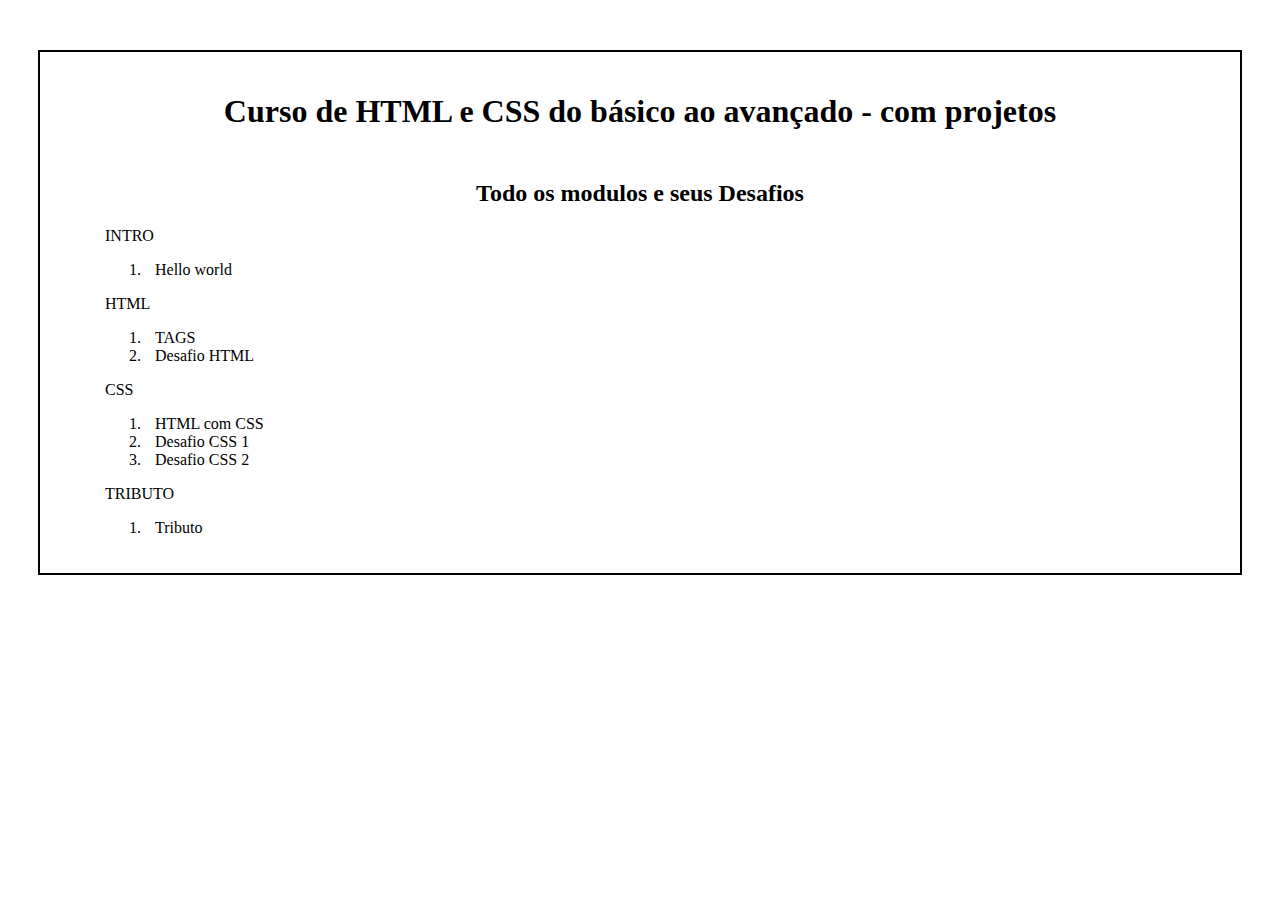
<file: index.html>
<!DOCTYPE html>
<html lang="pt-BR">
<head>
    <meta charset="UTF-8">
    <meta name="viewport" content="width=device-width, initial-scale=1.0">
    <title>Curso de HTML e CSS do básico ao avançado - com projetos </title>
    <link rel="stylesheet" href="./styles.css">
</head>
<body>
    <div class="container">
        <h1 class="title">Curso de HTML e CSS do básico ao avançado - com projetos</h1>
        <div class="summary">
            <h2 class="sub-title">Todo os modulos e seus Desafios</h2>
            <div class="section">
                <p>INTRO</p>
                <ol>
                    <li><a href="./1_INTRO/index.html" target="_blank">Hello world</a></li>
                </ol>
                <p>HTML</p>
                <ol>
                    <li><a href="./2_HTML/tags.html" target="_blank">TAGS</a></li>
                    <li><a href="./2_HTML/Desafio.html" target="_blank">Desafio HTML</a></li>
                </ol>
                <p>CSS</p>
                <ol>
                    <li><a href="./3_CSS/index.html" target="_blank">HTML com CSS</a></li>
                    <li><a href="./3_CSS/Desafio CSS.html" target="_blank">Desafio CSS 1</a></li>
                    <li><a href="./3_CSS/Desafio CSS 2.html" target="_blank">Desafio CSS 2</a></li>
                </ol>
                <p>TRIBUTO</p>
                <ol>
                    <li><a href="./4_TRIBUTO/index.html" target="_blank">Tributo</a></li>
                </ol>
            </div>
        </div>
    </div>
</body>
</html>
</file>
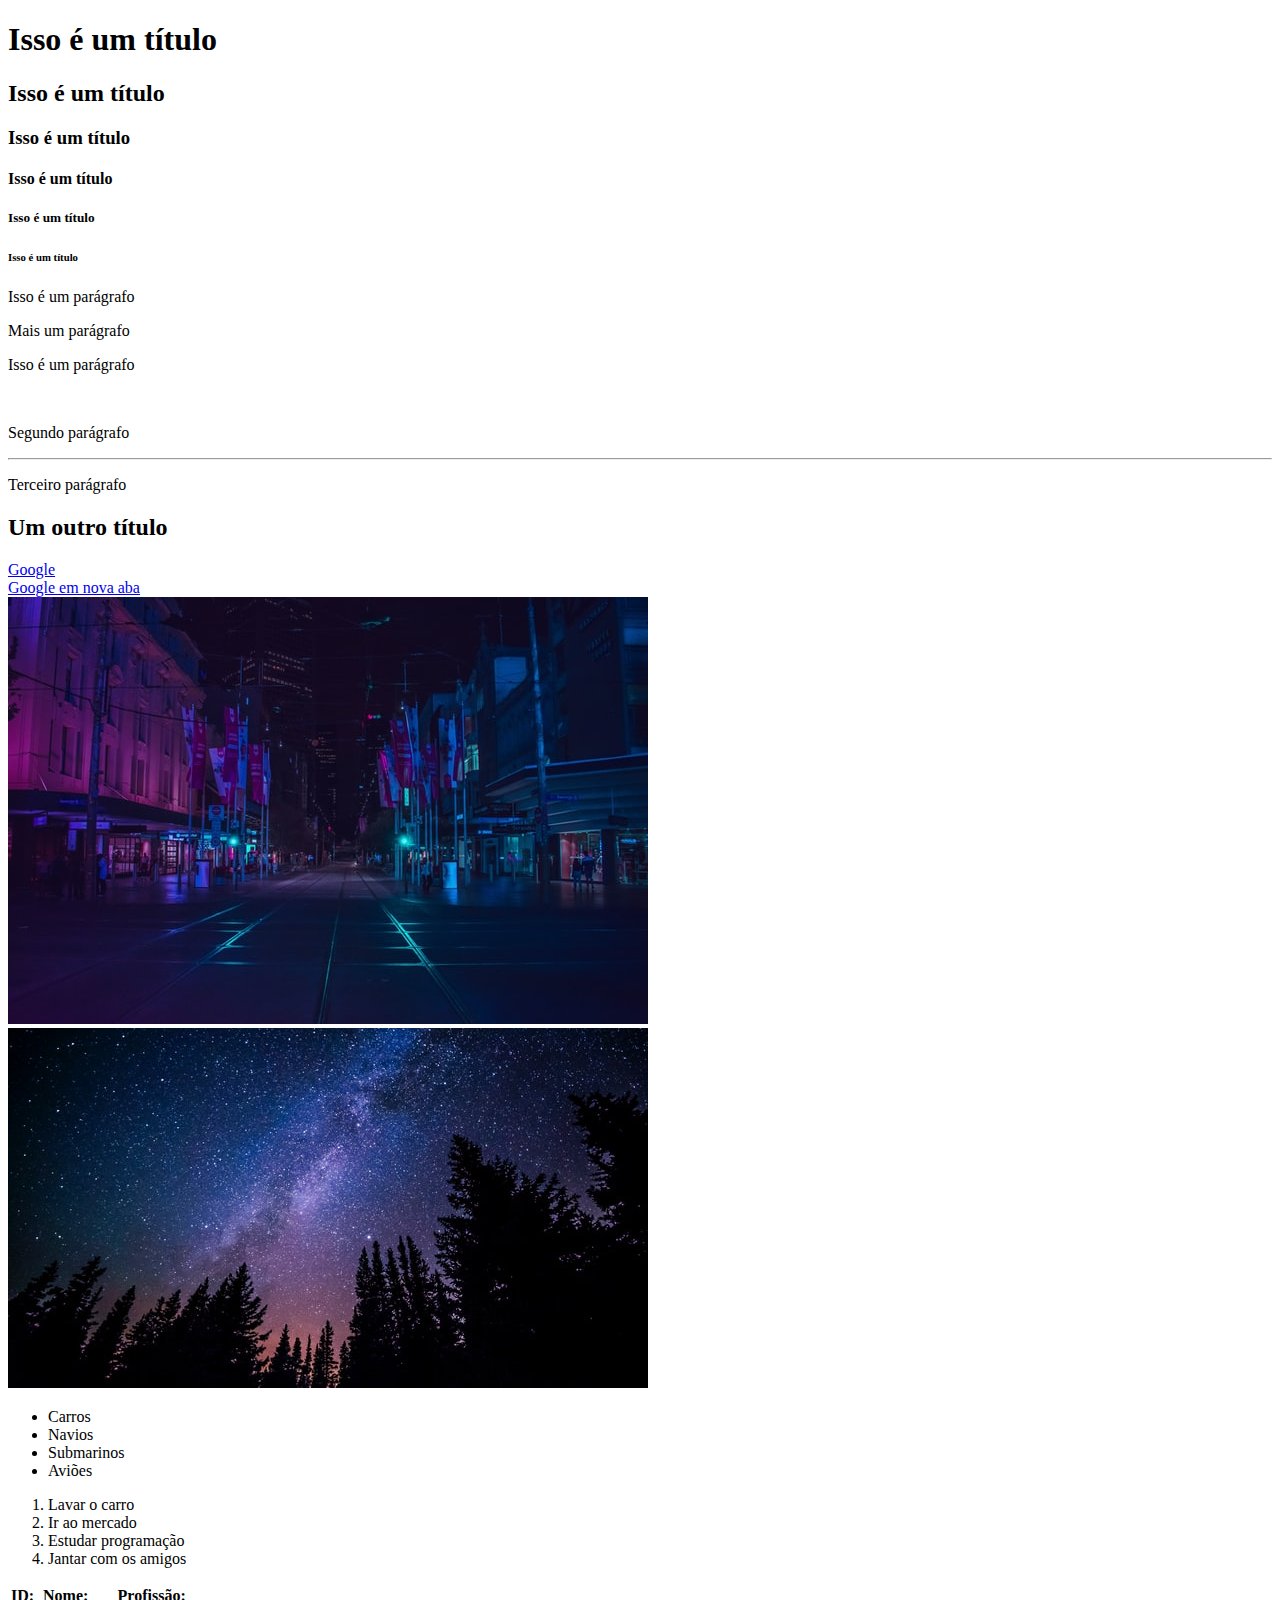
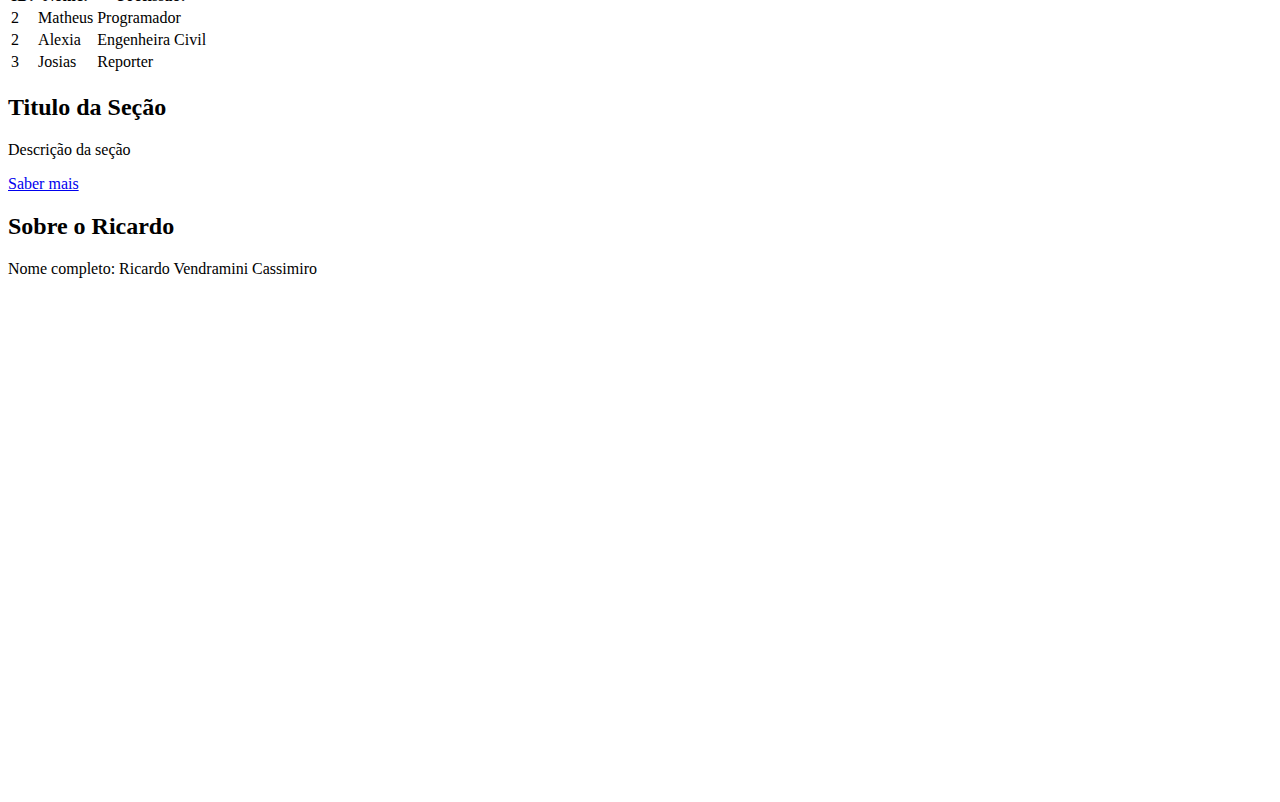
<file: 2_HTML/index.html>
<!DOCTYPE html>
<html lang="pt-BR">
<head>
    <meta charset="UTF-8">
    <meta name="viewport" content="width=device-width, initial-scale=1.0">
    <title>HTML Fundamentos</title>
</head>
<body style="padding-bottom: 500px;">
    <!-- 1 Titulos -->
    <h1>Isso é um título</h1>
    <h2>Isso é um título</h2>
    <h3>Isso é um título</h3>
    <h4>Isso é um título</h4>
    <h5>Isso é um título</h5>
    <h6>Isso é um título</h6>

    <!-- 2 Parágrafos -->
    <p>Isso é um parágrafo</p>
    <p>Mais um parágrafo</p>

    <!-- 3 Tags em conteúdo -->
    <p>Isso é um parágrafo</p>
    <br/>
    <p>Segundo parágrafo</p>
    <hr/>
    <p>Terceiro parágrafo</p>

    <!-- 4 Comentarios -->
    <!--Este é um comentario -->
    <h2>Um outro título</h2>
    <!-- Outro comentario -->

    <!-- 5 Atributos -->
    <a href="https://google.com">Google</a>
    <br/>

    <!--6 Abrir um nva aba  -->
    <a href="https://google.com" target="_blank"> Google em nova aba</a>
    <br/>

    <!-- 7 Imagem -->
    <img src="./img/city.jpg" alt="">

    <!-- 8 Atributo ALT -->
    <img src="./img/nature.jpg" alt="Noite na floresta"> 

    <!-- 9 Lista não ordenadas -->
    <ul>
        <li>Carros</li>
        <li>Navios</li>
        <li>Submarinos</li>
        <li>Aviões</li>
    </ul>

    <!-- 10 Lista ordenadas -->
    <ol>
        <li>Lavar o carro</li>
        <li>Ir ao mercado</li>
        <li>Estudar programação</li>
        <li>Jantar com os amigos</li>
    </ol> 
     
    <!-- 11 Tabelas -->
    <table>
        <tr>
            <th>ID:</th>
            <th>Nome:</th>
            <th>Profissão:</th>
        </tr>
        <tr>
            <td>2</td>
            <td>Matheus</td>
            <td>Programador</td>
        </tr>
        <tr>
            <td>2</td>
            <td>Alexia</td>
            <td>Engenheira Civil</td>
        </tr>
        <tr>
            <td>3</td>
            <td>Josias</td>
            <td>Reporter</td>
        </tr>
    </table> 

    <!-- 12 Tag DIV -->
     <div>
        <h2>Titulo da Seção</h2>
        <P>Descrição da seção</P>
        <a href="#">Saber mais</a>
     </div>
     <div>
        <h2>Sobre o Ricardo</h2>
        <p>Nome completo: Ricardo Vendramini Cassimiro</p>
     </div>
</body>
</html>
</file>
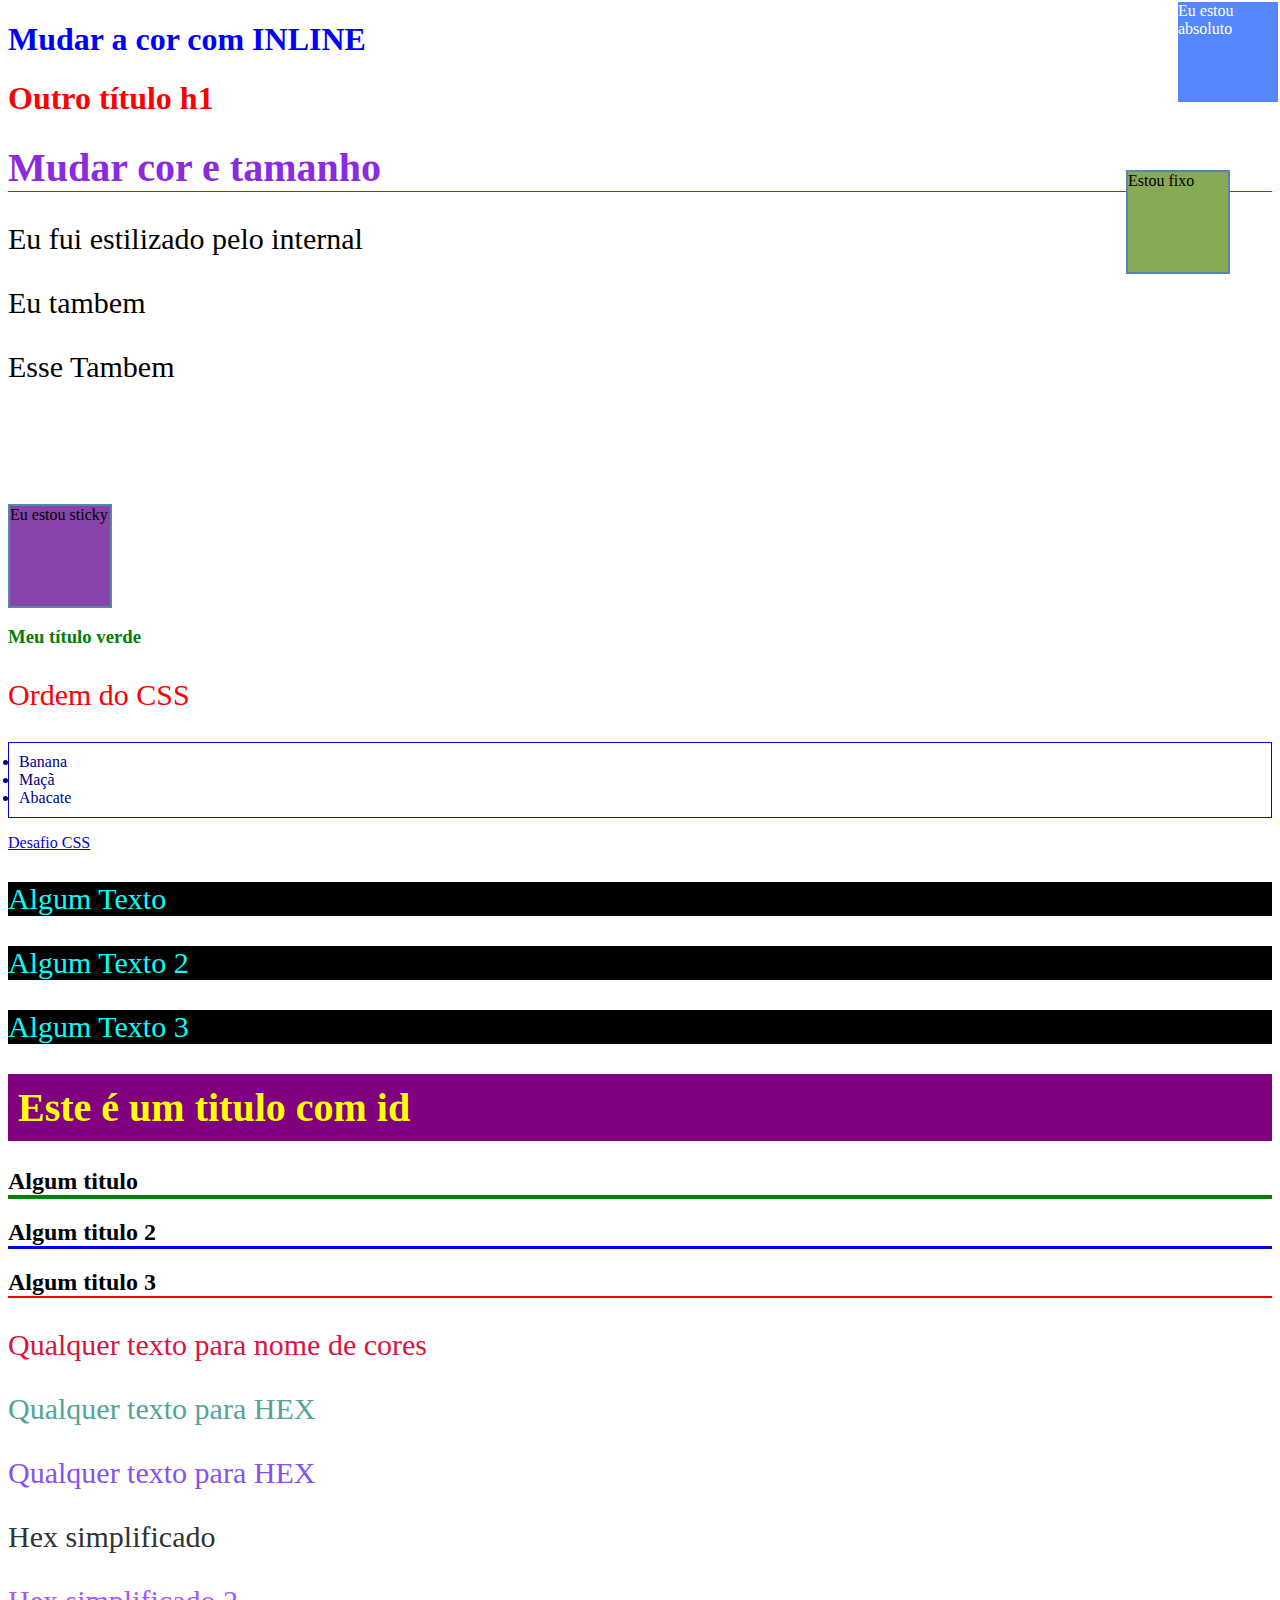
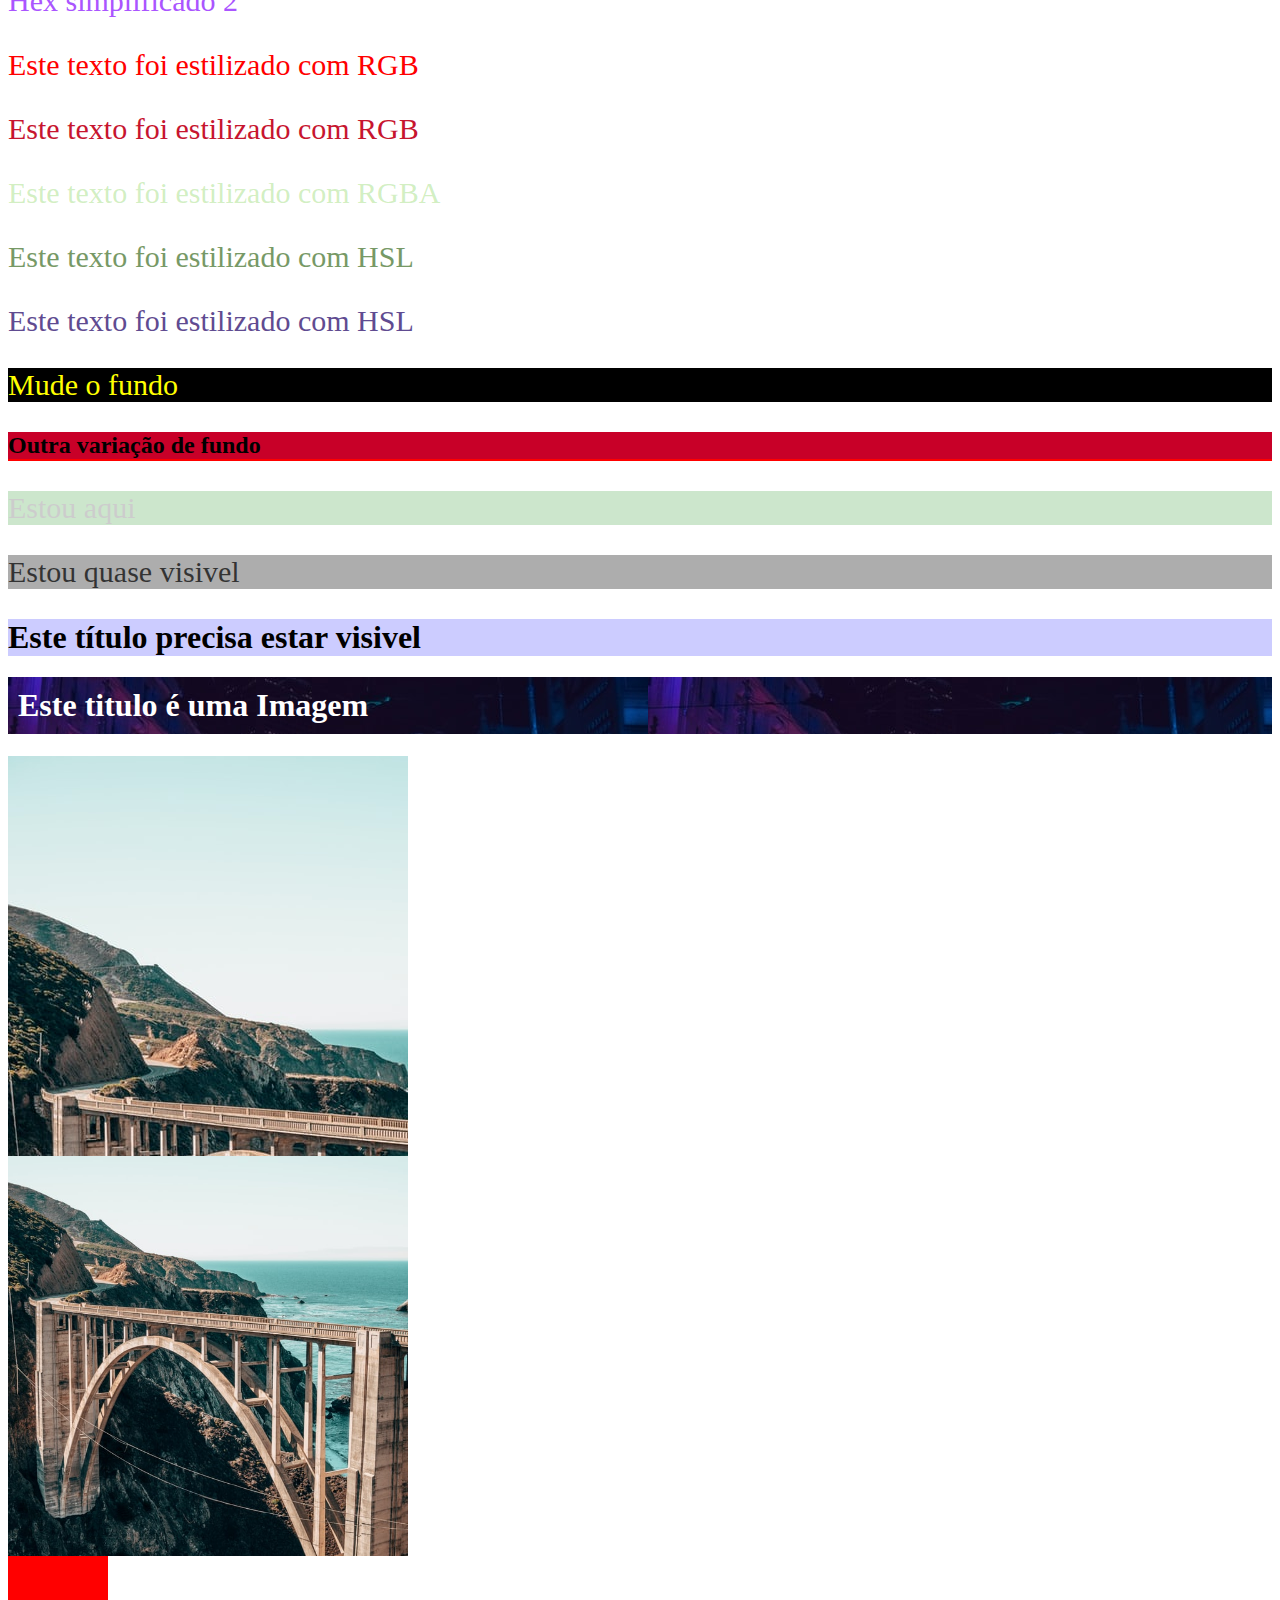
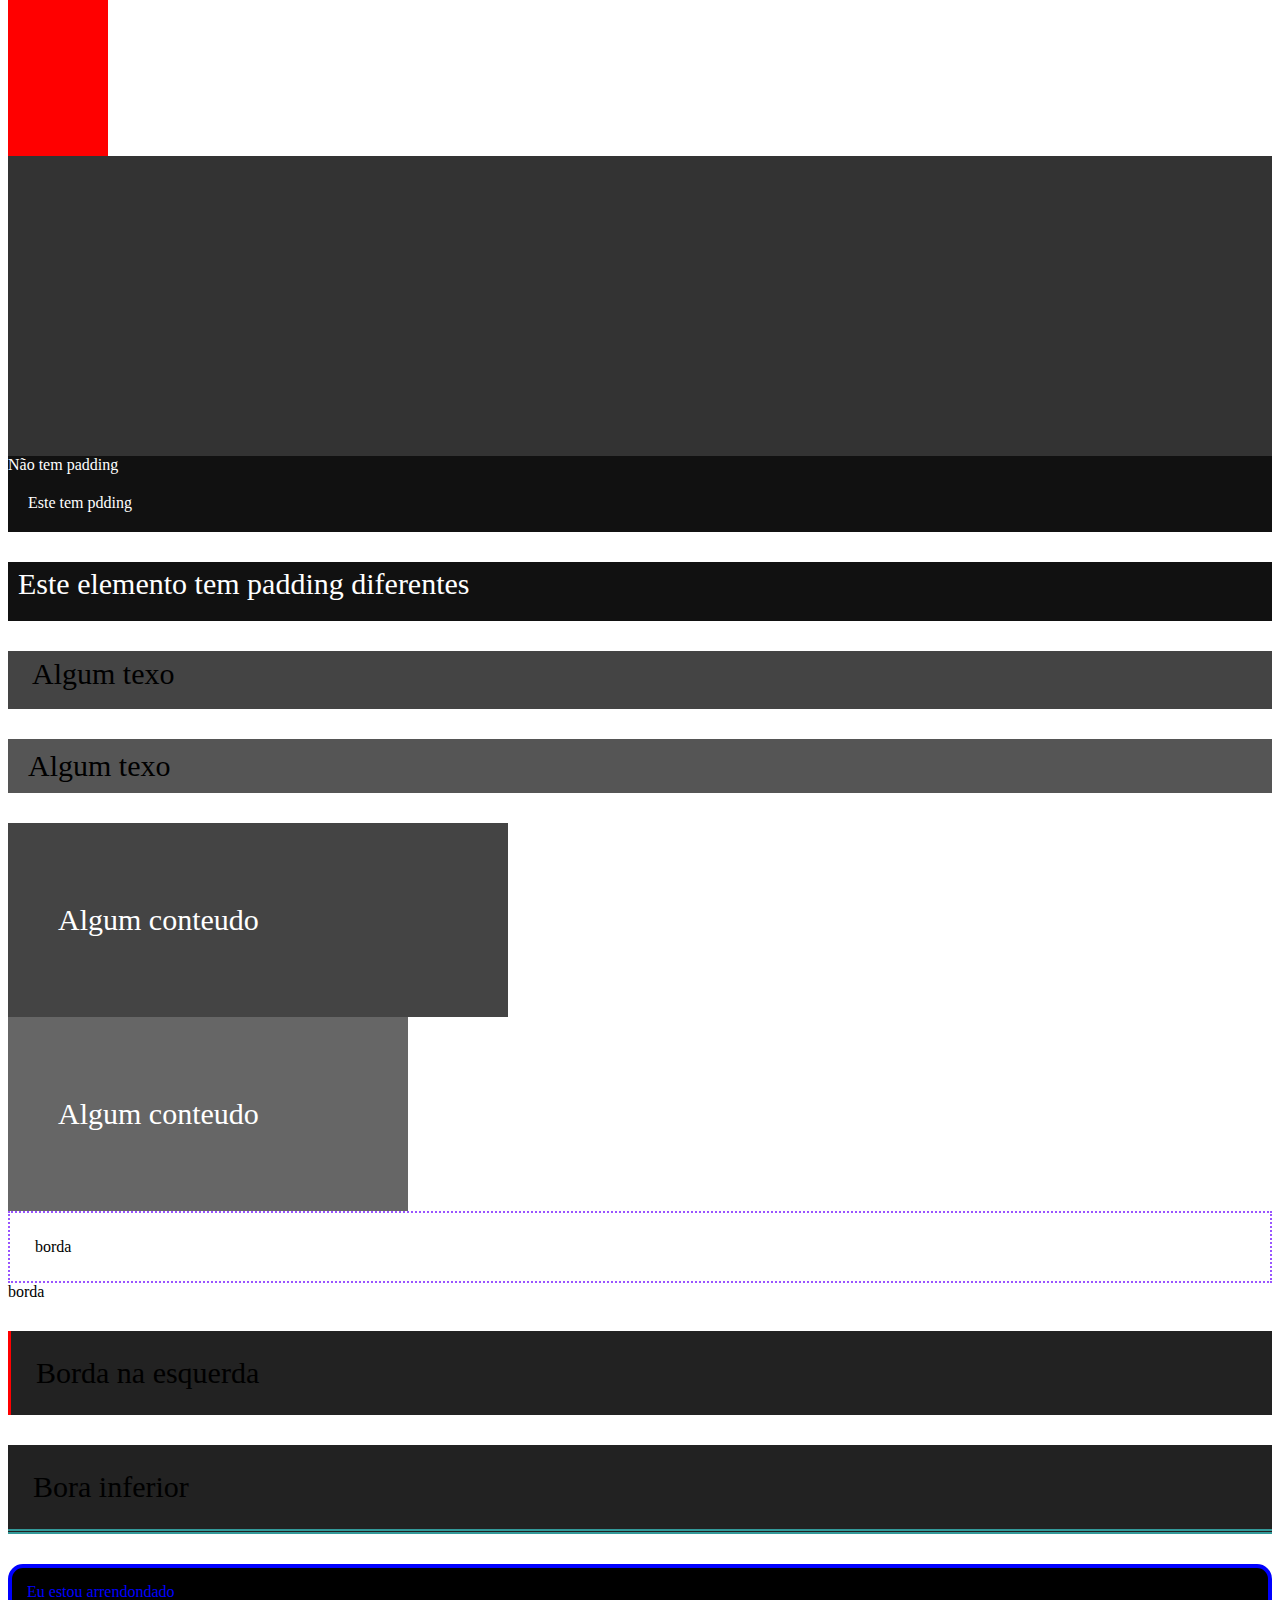
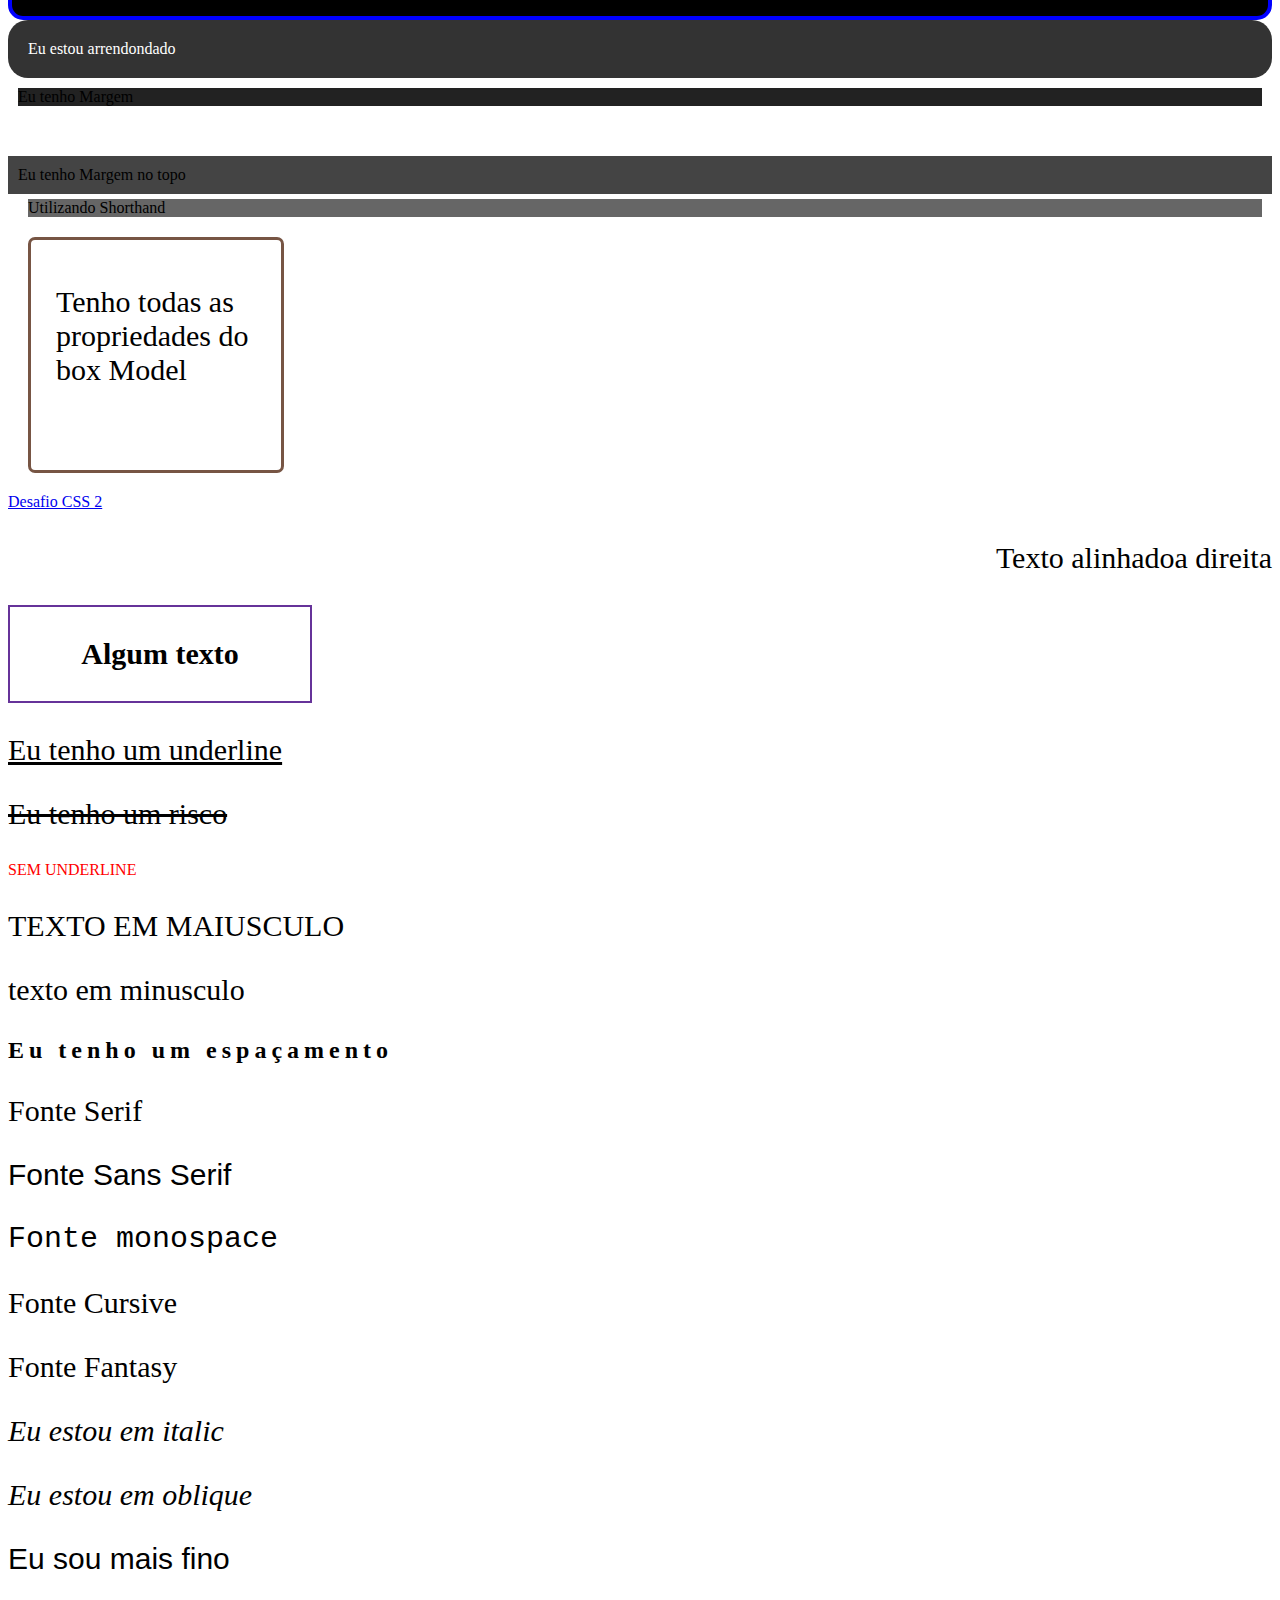
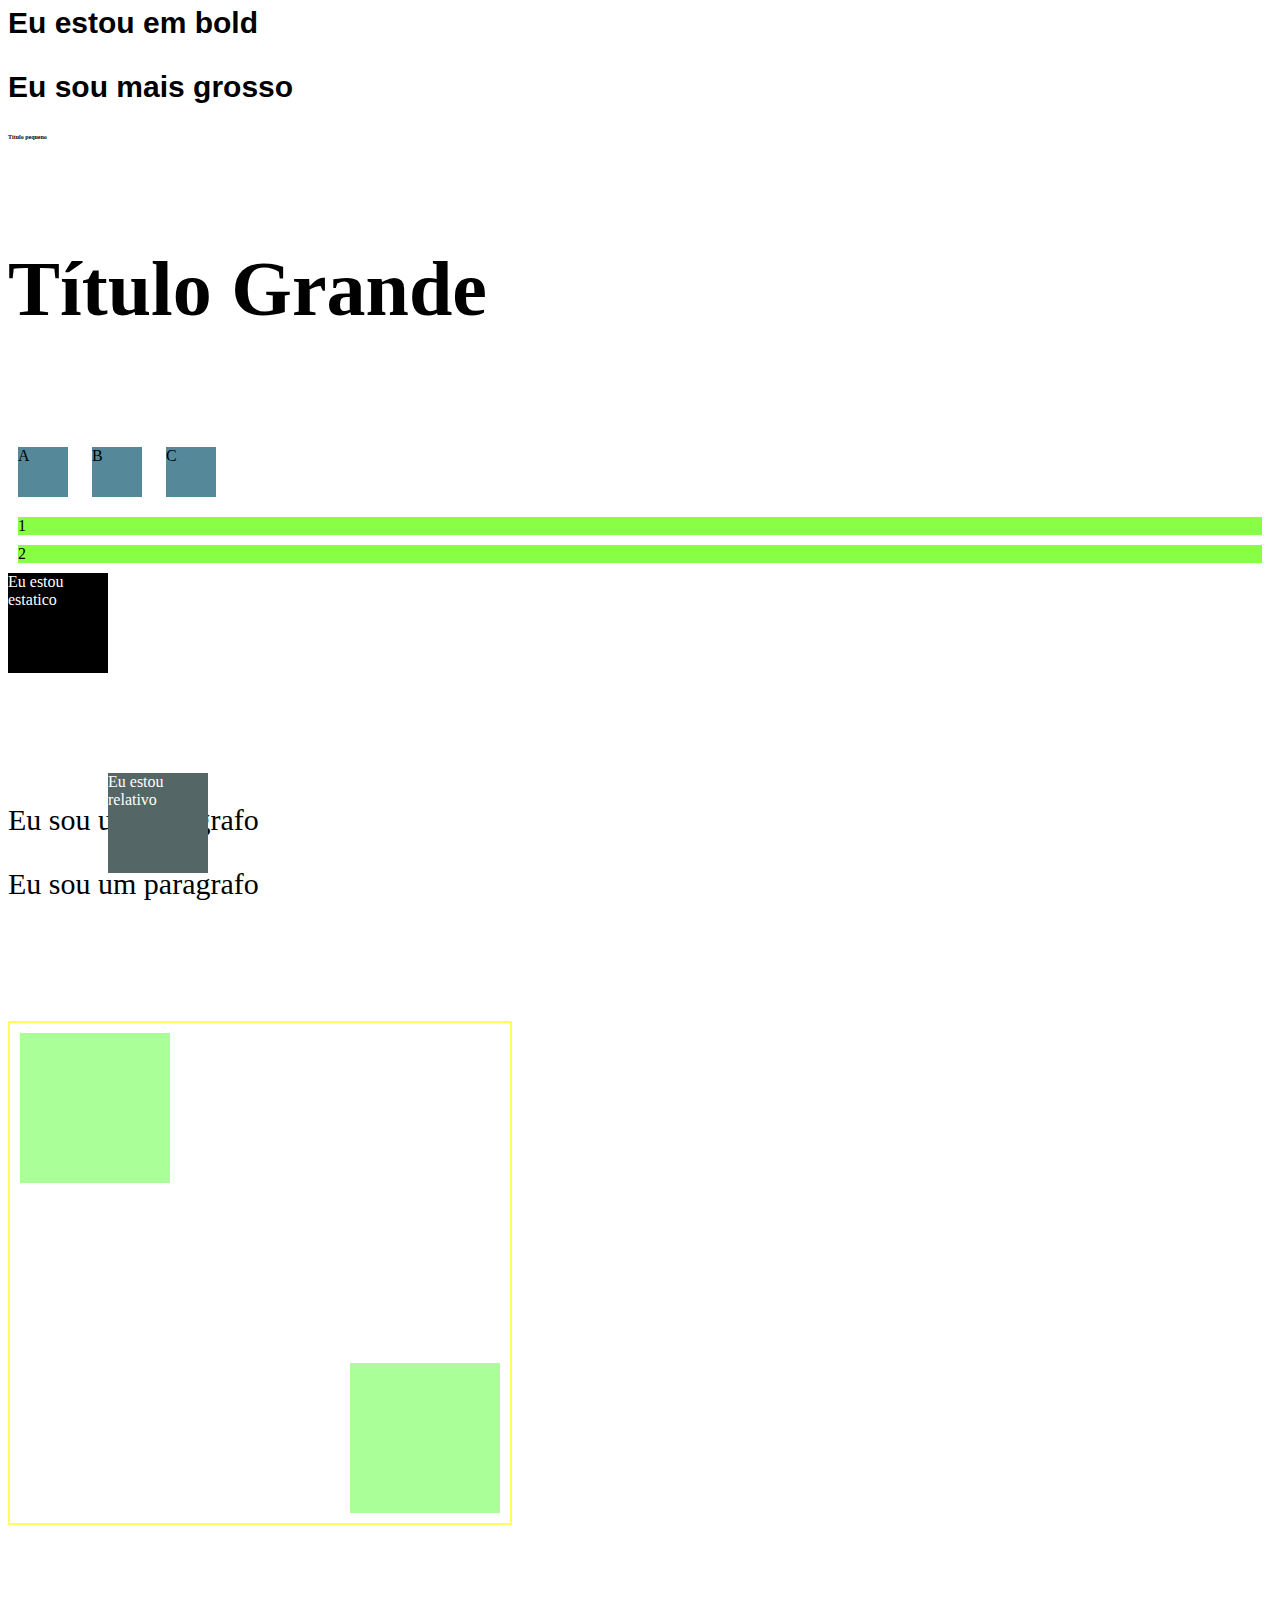
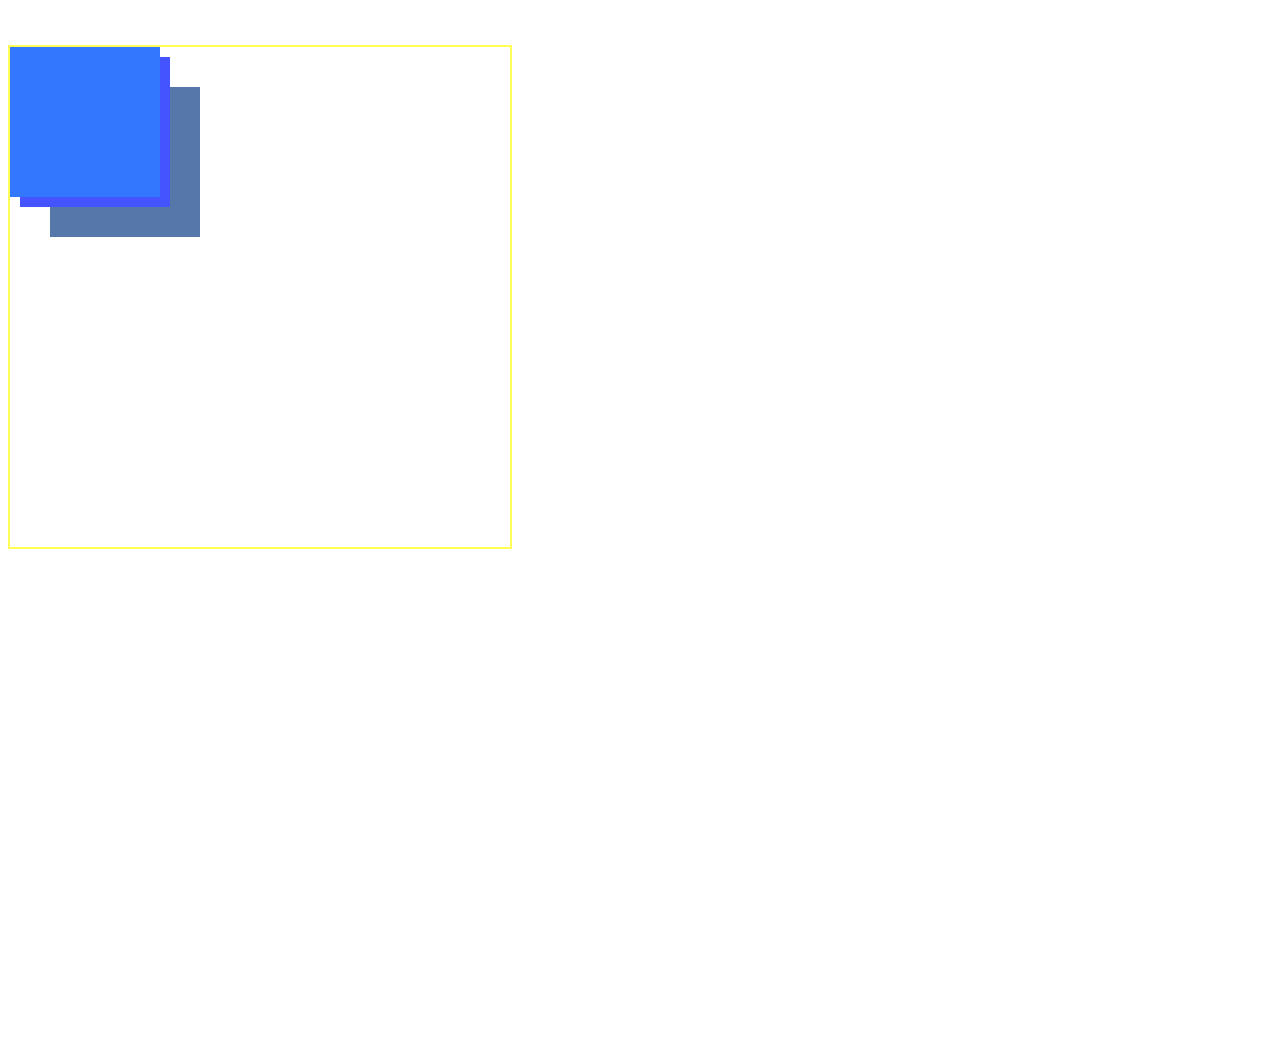
<file: 3_CSS/index.html>
<!DOCTYPE html>
<html lang="en">
<head>
    <meta charset="UTF-8">
    <meta name="viewport" content="width=device-width, initial-scale=1.0">
    <title>CSS</title>
    <!-- 3 Internal CSS -->
     <style>
        p{
            /* color: gold; */
            font-size: 30px;
        }
     </style>
    <!-- 4 External CSS -->
    <!-- Cascading Style Sheets  -->
    <link rel="stylesheet" href="./css/styles.css">
    <link rel="stylesheet" href="./css/lists.css">
</head>
<body>
    <!-- 1 Inline CSS -->
    <h1 style="color: blue;">Mudar a cor com INLINE</h1>
    <h1 style="color: red">Outro título h1</h1>

    <!-- 2 Multiplas Regras -->
    <h1 style="color: blueviolet; font-size: 40px; border-bottom: 1px solid red;">Mudar cor e tamanho</h1>

    <!-- 3 Internal CSS -->
    <p>Eu fui estilizado pelo internal</p>
    <p>Eu tambem</p>
    <p>Esse Tambem</p>

    <!-- 48 Position Sticky -->
    <div class="sticky">
        <span>Eu estou sticky</span>
    </div>

    <!-- 4 External CSS  -->
    <h3>Meu título verde </h3>

    <!-- 5 Ordem do CSS -->
    <p style="color: red">Ordem do CSS</p>

    <!-- 6 Multiplos CSS -->
    <ul>
        <li>Banana</li>
        <li>Maçã</li>
        <li>Abacate</li>
    </ul>

    <!-- 7 Desafio CSS -->
    <a href="./Desafio CSS.html">Desafio CSS</a>

    <!-- 8 Classes -->
    <p class="paragrafo">Algum Texto</p>
    <p class="paragrafo">Algum Texto 2</p>
    <p class="paragrafo">Algum Texto 3</p>

    <!-- 9 IDs  -->
    <h1 id="exclusive-title">Este é um titulo com id</h1>

    <!-- 10 Ordem dos seletores -->
    <h2 id="algum-titulo" class="titulo"> Algum titulo</h2>
    <h2 class="titulo">Algum titulo 2</h2>
    <h2>Algum titulo 3</h2>

    <!-- 11 Nome da cor -->
    <p class="color-name">Qualquer texto para nome de cores</p>

    <!-- 12 HEX -->
    <p class="hex">Qualquer texto para HEX</p>
    <p class="hex-2">Qualquer texto para HEX</p>

    <!-- 13 Mais sobre o HEX -->
    <p class="simple-hex">Hex simplificado</p>
    <p class="simple-hex-2">Hex simplificado 2</p>

    <!-- 14 RGB -->
    <p class="rgb">Este texto foi estilizado com RGB</p>
    <p class="mixed-rgb">Este texto foi estilizado com RGB</p>

    <!-- 15 RGBA -->
    <p class="rgba">Este texto foi estilizado com RGBA</p>

    <!-- 16 HSL -->
    <p class="hsl"> Este texto foi estilizado com HSL</p> 
    <p class="hsl-2"> Este texto foi estilizado com HSL</p> 
    
    <!-- 17 Background-color -->
    <p class="bg">Mude o fundo</p>
    <h2 class="bg-2">Outra variação de fundo</h2>

    <!-- 18 Background opacidade -->
    <div class="bg-opacity">
        <p>Estou aqui</p>
    </div>
    <div class="bg-opacity-2">
        <p>Estou quase visivel</p>
    </div>
    <!-- 19 RGBA com opacidade -->
    <div class="rgba-opacity">
        <h1>Este título precisa estar visivel</h1>
    </div>

    <!-- 20 Imagem de fundo -->
    <h1 class="bg-image">Este titulo é uma Imagem</h1>

    <!-- 21 Centralizar imagem de fundo -->
    <div class="not-centered-bg"></div> 
    <div class="centered-bg"></div>

    <!-- 22 Largura e altura -->
    <div class="height-width"></div>
    <div class="height-width-2"></div>

    <!-- 23 Padding -->
    <div class="without-padding">Não tem padding</div>
    <div class="padding">Este tem pdding</div> 
    
    <!-- 24 Padding individual -->
    <p class="padding-individual">Este elemento tem padding diferentes</p>
    
    <!-- 25 Shortand padding -->
    <p class="shorthand-padding">Algum texo</p> 
    <p class="shorthand-padding-2">Algum texo</p> 

    <!-- 26 Padding com width -->
    <div class="without-border-box">
        <p>Algum conteudo</p>
    </div> 
    <div class="border-box">
        <p>Algum conteudo</p>
    </div> 

    <!-- 27 Bordas -->
    <div class="border">borda</div> 
    <div class="border-2">borda</div> 

    <!-- 28 Borda individual -->
    <p class="border-left">Borda na esquerda</p>
    <p class="border-bottom">Bora inferior</p>

    <!-- 29 Borda Arrendondada -->
    <div class="rounded-p">Eu estou arrendondado</div> 
    <div class="rounded-p-2">Eu estou arrendondado</div> 

    <!-- 30 Margem -->
    <div class="margin">Eu tenho Margem</div> 
    <div class="margin-top">Eu tenho Margem no topo</div> 
    <div class="margin-shorthand">Utilizando Shorthand</div>

    <!-- 31 Box Model -->
    <div class="box-model">
        <p>Tenho todas as propriedades do box Model </p>
    </div> 

    <!-- 32 Desafio css2 -->
    <a href="./Desafio CSS 2.html">Desafio CSS 2</a>

    <!-- 33 Alinhamento de texto -->
    <p class="text-aligned">Texto alinhadoa direita</p>
    <h2 class="container-center">
        <p>Algum texto</p>
    </h2>

    <!-- 34 Decoração de texto -->
    <p class="underline">Eu tenho um underline</p>
    <p class="line-trough">Eu tenho um risco</p>
    <a href="#" class="remove-underline">SEM UNDERLINE</a>

    <!-- 35 Transformação de texto -->
    <p class="upper">Texto em maiusculo</p> 
    <p class="lower">Texto em minusculo</p>

    <!-- 36 espaçamento de letra -->
    <h2 class="spacing">Eu tenho um espaçamento</h2> 

    <!-- 37 Fontes -->
    <p class="serif">Fonte Serif</p>
    <p class="sans-serif">Fonte Sans Serif</p>
    <p class="monospace">Fonte monospace</p>
    <p class="cursive">Fonte Cursive</p>
    <p class="fantasy">Fonte Fantasy</p>

    <!-- 38 Estilo da fonte -->
    <p class="italic">Eu estou em italic</p>
    <p class="oblique">Eu estou em oblique</p> 

    <!-- 39 Peso da fonte -->
    <p class="thin">Eu sou mais fino</p>
    <p class="bold">Eu estou em bold</p>
    <p class="bolder">Eu sou mais grosso</p> 

    <!-- 40 Tamanh da fonte -->
    <h4 class="small">Título pequeno</h4>
    <h4 class="big">Título Grande</h4>

    <!-- 41 Display -->
    <div class="inline-box">A</div>
    <div class="inline-box">B</div>
    <div class="inline-box">C</div> 
    <span class="block">1</span>
    <span class="block">2</span>

    <!-- 42 Escondendo elementos -->
    <p class="invisible">Me enecontre se for capaz</p>

    <!-- 43 Posição estatica -->
    <div class="static">
        <span>Eu estou estatico</span>
    </div> 

    <!-- 44 Posição Relativa -->
    <div class="relative">
        <Span>Eu estou relativo</Span>
    </div>
    <p>Eu sou um paragrafo</p>

    <!-- 45 Posição Absoluta -->
    <div class="absolute">
        <span>Eu estou absoluto</span>
    </div> 
    <p>Eu sou um paragrafo</p>

    <!-- 46 Relativo com absolute -->
    <div class="relative-container">
        <div class="absolute-1"></div>
        <div class="absolute-2"></div>
    </div>

    <!-- 47 Posição Fixa -->
    <div class="fixed">
        <span>Estou fixo</span>
    </div> 

    <!-- 48 Z-index -->
    <div class="relative-container">
        <div class="absolute-3"></div>
        <div class="absolute-4"></div>
        <div class="absolute-5"></div>
    </div>
</body>
</html>
</file>
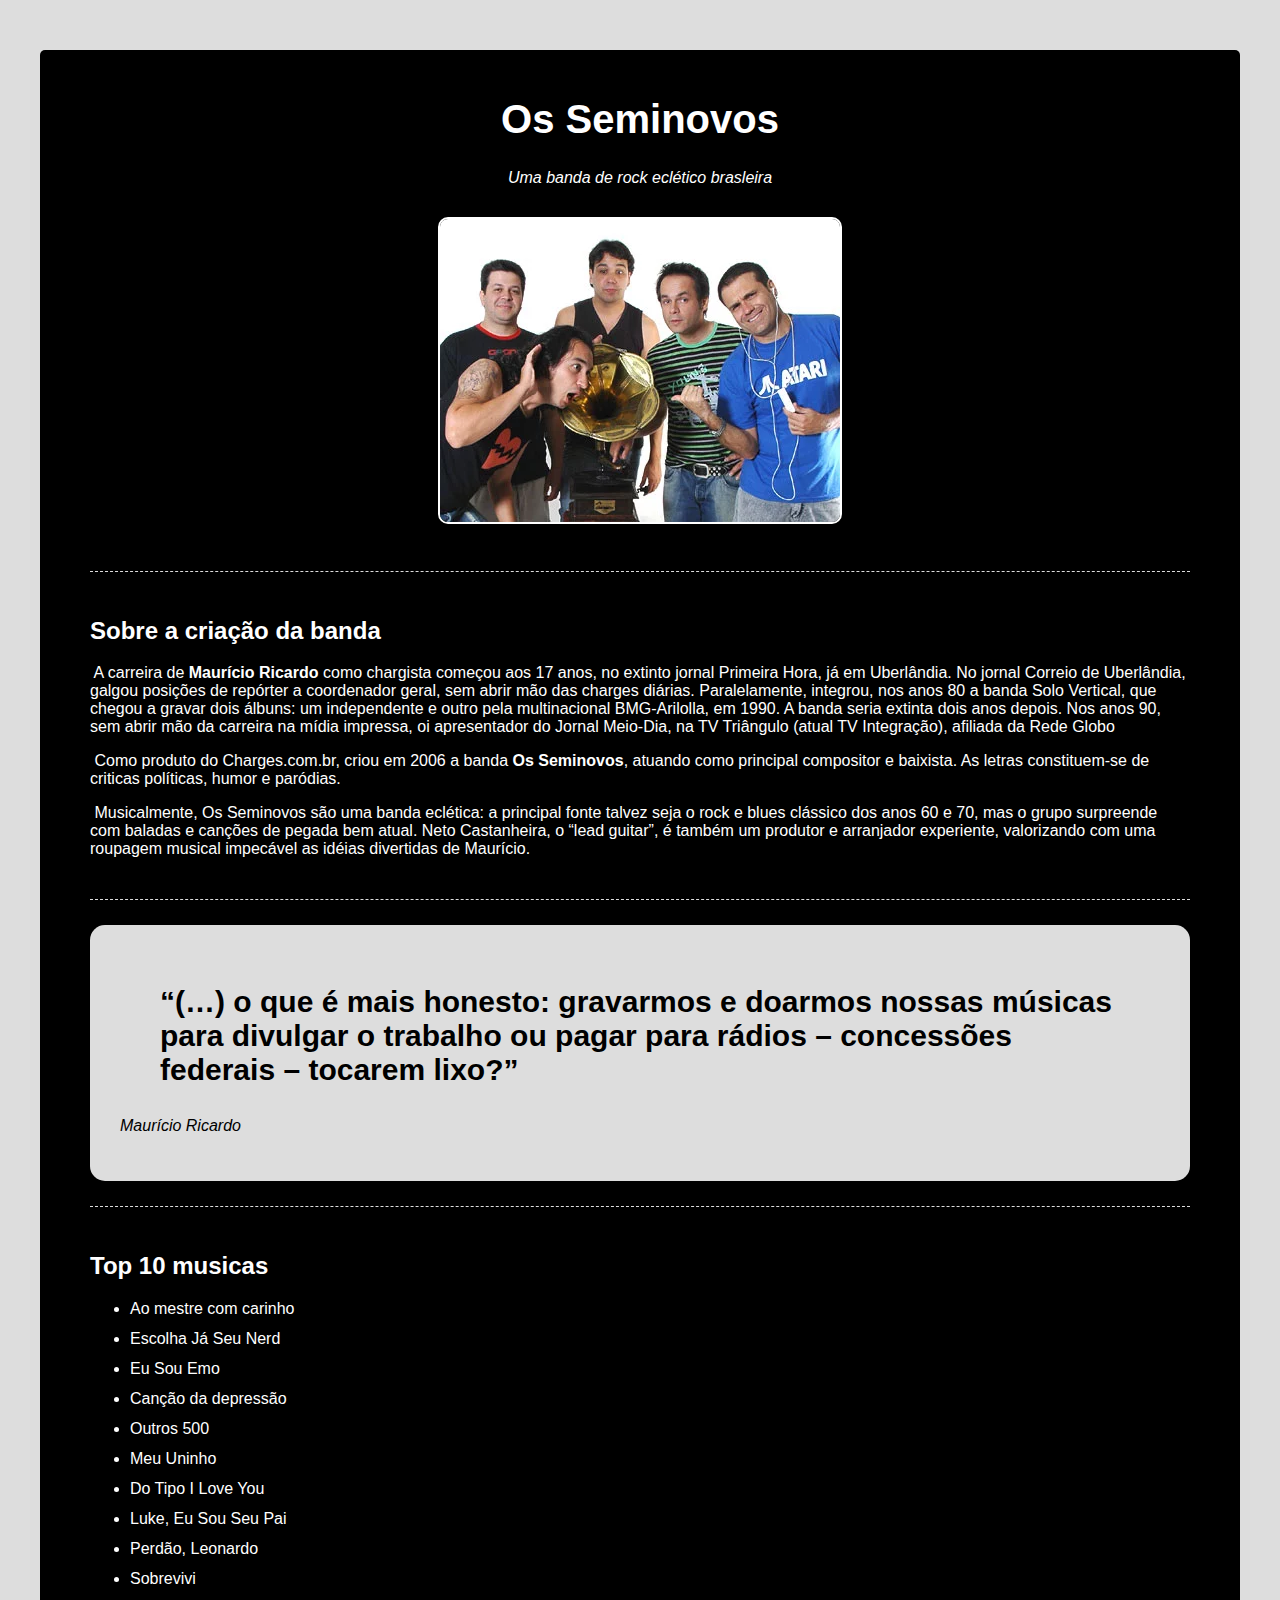
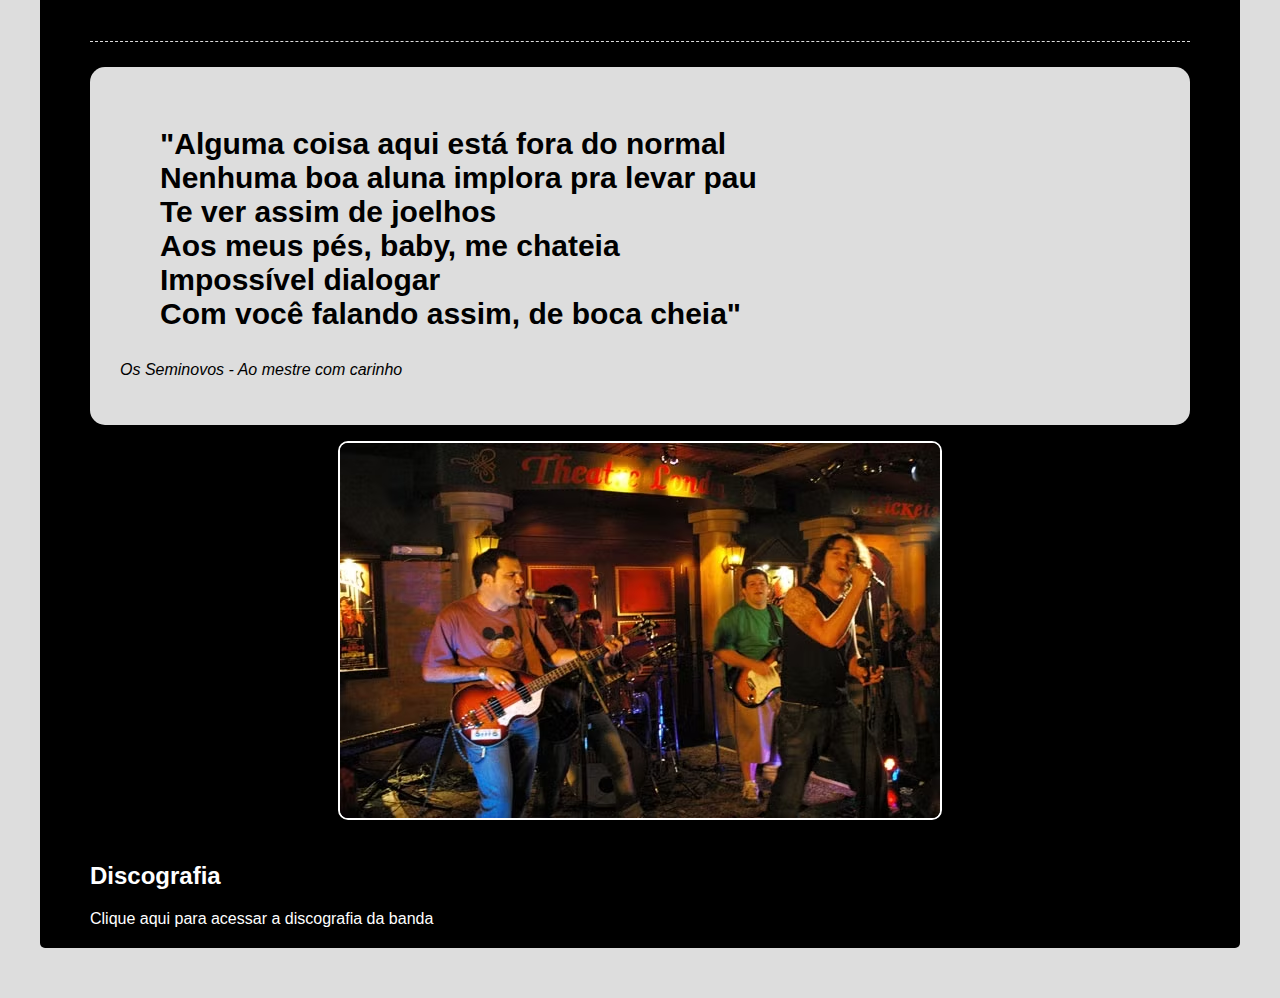
<file: 4_TRIBUTO/index.html>
<!DOCTYPE html>
<html lang="pt-br">
<head>
    <meta charset="UTF-8">
    <meta name="viewport" content="width=device-width, initial-scale=1.0">
    <title>Pagina de tributo: Os seminovos</title>
    <link rel="stylesheet" href="./css/styles.css">
</head>
<body>
    <div class="container">
        <!-- Cabeçalho -->
        <div class="header">
            <h1 class="main-title">Os Seminovos</h1>
            <p class="main-paragraph">Uma banda de rock eclético brasleira</p>
        </div>
        <!-- Imagem de destaque -->
        <div class="feature-image">
            <img src="./img/membros da banda.webp" alt="Imagem dos integrantes da banda">
            <figcaption>Integrantes da banda</figcaption>
        </div> 
        <!-- Biografia -->
        <div class="biography-container">
            <h2>Sobre a criação da banda</h2>
            <p> ‎ A carreira de <span class="bold">Maurício Ricardo</span> como chargista começou aos 17 anos,
                no extinto jornal Primeira Hora, já em Uberlândia. 
                No jornal Correio de Uberlândia, galgou posições de repórter a coordenador geral, 
                sem abrir mão das charges diárias. Paralelamente, integrou, 
                nos anos 80 a banda Solo Vertical, que chegou a gravar dois álbuns: 
                um independente e outro pela multinacional BMG-Arilolla, em 1990. 
                A banda seria extinta dois anos depois. Nos anos 90, sem abrir mão da carreira na mídia impressa, 
                oi apresentador do Jornal Meio-Dia, na TV Triângulo (atual TV Integração), 
                afiliada da Rede Globo
            </p>
            <p>‎ Como produto do Charges.com.br, criou em 2006 a banda <span class="bold">Os Seminovos</span>, atuando como principal compositor e baixista. 
            As letras constituem-se de criticas políticas, humor e paródias.
            </p>
            <p>‎ Musicalmente, Os Seminovos são uma banda eclética: a principal fonte talvez seja o rock e blues clássico dos anos 60 e 70, mas o grupo surpreende com baladas e canções de pegada bem atual.
                Neto Castanheira, o “lead guitar”, é também um produtor e arranjador experiente, 
                valorizando com uma roupagem musical impecável as idéias divertidas de Maurício.
            </p>
        </div> 
        <!-- Container de citação -->
        <div class="quotes-container">
            <blockquote>
                “(…) o que é mais honesto: gravarmos e doarmos nossas músicas para divulgar o trabalho ou pagar para rádios – concessões federais – tocarem lixo?”
            </blockquote>
            <p>Maurício Ricardo</p>
        </div>
        <!-- Top 10 musicas -->
         <div class="topmusics-container">
            <h2>Top 10 musicas</h2>
         <ul>
            <li><a href="https://www.youtube.com/watch?v=Q0_2TbKkVWo&pp=ygUfYW8gbWVzdHJlIGNvbSBjYXJpbmhvIHNlbWlub3Zvcw%3D%3D" target="_blank">Ao mestre com carinho</a></li>
            <li><a href="https://www.youtube.com/watch?v=QqZ3PNU7V2g&pp=ygUVRXNjb2xoYSBqYSBvIHNldSBuZXJk" target="_blank">Escolha Já Seu Nerd</a></li>
            <li><a href="https://www.youtube.com/watch?v=7NRRRUzsZJY" target="_blank">Eu Sou Emo</a></li>
            <li><a href="https://www.youtube.com/watch?v=ytZibIy6H60" target="_blank">Canção da depressão</a></li>
            <li><a href="https://www.youtube.com/watch?v=XliqVI_6Mig" target="_blank">Outros 500</a></li>
            <li><a href="https://www.youtube.com/watch?v=TrqeSEn-wz8" target="_blank">Meu Uninho</a></li>
            <li><a href="https://www.youtube.com/watch?v=Emw3hsKMmYQ" target="_blank">Do Tipo I Love You</a></li>
            <li><a href="https://www.youtube.com/watch?v=noWFBYwntWk" target="_blank">Luke, Eu Sou Seu Pai</a></li>
            <li><a href="https://www.youtube.com/watch?v=L4x0Zxr5wYg" target="_blank">Perdão, Leonardo</a></li>
            <li><a href="https://www.youtube.com/watch?v=_ry_KgpLflY" target="_blank">Sobrevivi</a></li>
         </ul>
        </div>
        <!-- Segunda citação -->
        <div class="quotes-container">
            <blockquote>
                "Alguma coisa aqui está fora do normal </br>
                Nenhuma boa aluna implora pra levar pau</br>
                Te ver assim de joelhos</br>
                Aos meus pés, baby, me chateia</br>
                Impossível dialogar</br>
                Com você falando assim, de boca cheia"
            </blockquote>
            <p>Os Seminovos - Ao mestre com carinho</p>
        </div>
        <!-- Segunda imgagem -->
        <div class="img-bold">
            <figure>
                <img src="./img/seminovos se apresentando.avif" alt="Seminovos se aparesentando">
                <figcaption>Os Seminovos se apresentando</figcaption>
            </figure>
        </div>
        <!-- Discografia -->
        <div class="moreinfo-container">
            <h2>Discografia</h2>
            <a href="https://www.letras.mus.br/os-seminovos/discografia/">Clique aqui para acessar a discografia da banda</a>
        </div> 
    </div>
</body>
</html>
</file>
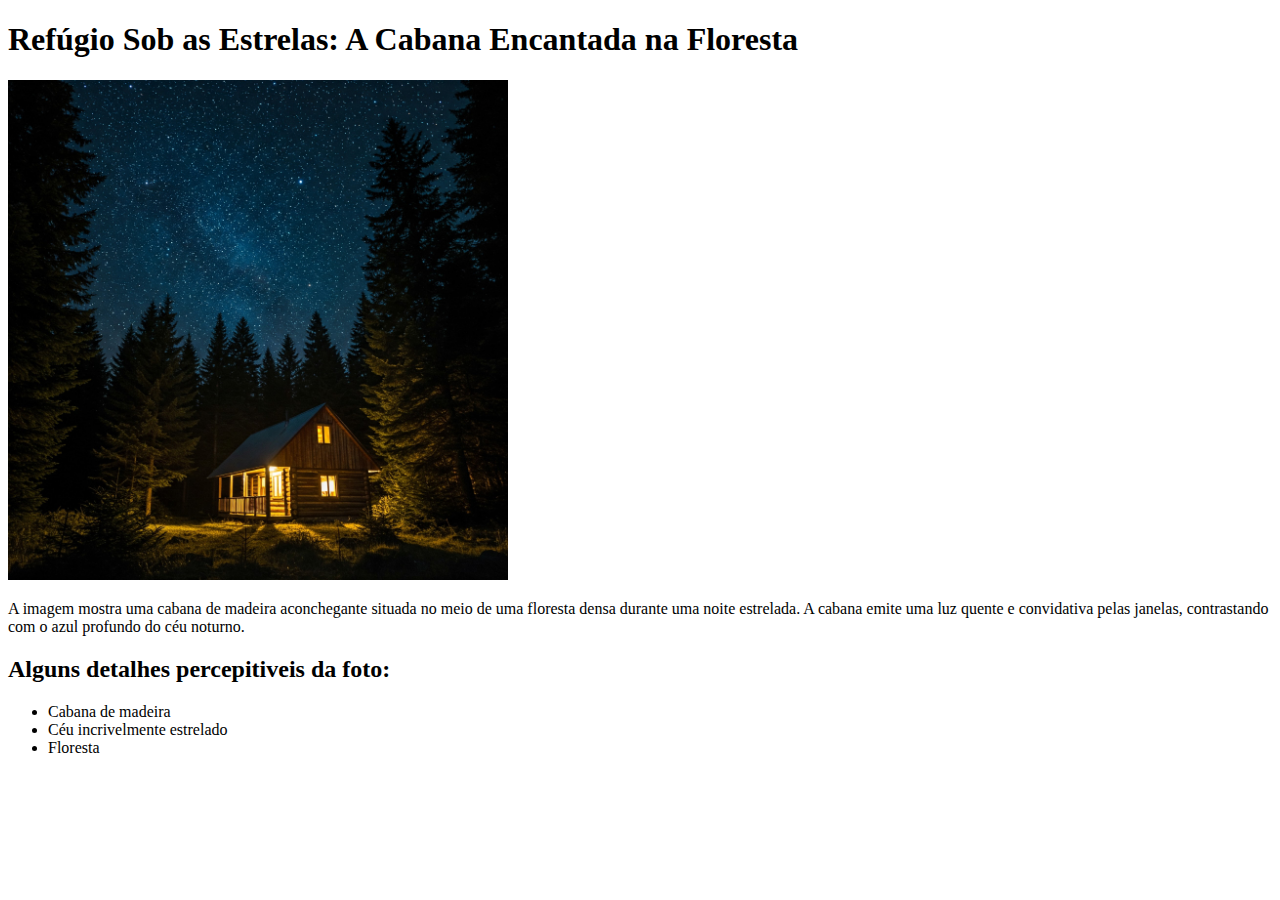
<file: 2_HTML/Desafio.html>
<!DOCTYPE html>
<html lang="pt-BR">
<head>
    <meta charset="UTF-8">
    <meta name="viewport" content="width=device-width, initial-scale=1.0">
    <title>Desafio HTML</title>
</head>
<body>
    <div>
        <h1>Refúgio Sob as Estrelas: A Cabana Encantada na Floresta</h1>
        <img style="width: 500px;" src="./img/Gemini_Generated_Image_x2tk09x2tk09x2tk.jpg" alt="Cabana ao ar livre durante noite estrelada">
        <p>A imagem mostra uma cabana de madeira aconchegante situada no meio de uma floresta densa durante uma noite estrelada. A cabana emite uma luz quente e convidativa pelas janelas, contrastando com o azul profundo do céu noturno.</p>
        <h2>Alguns detalhes percepitiveis da foto:</h2>
        <ul>
            <li>Cabana de madeira</li>
            <li>Céu incrivelmente estrelado</li>
            <li>Floresta</li>
        </ul>
    </div>
</body>
</html>
</file>
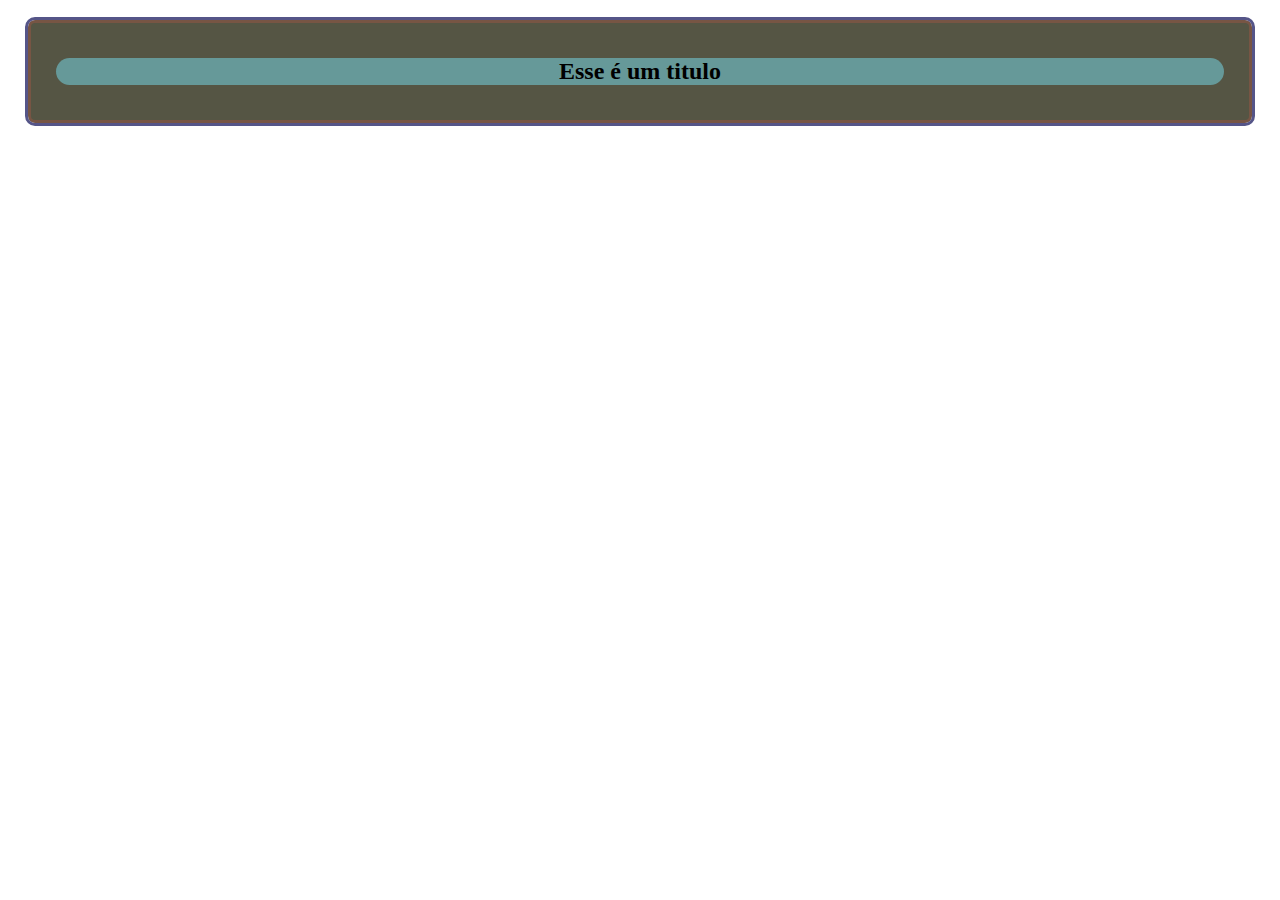
<file: 3_CSS/Desafio CSS 2.html>
<!DOCTYPE html>
<html lang="pt-br">
<head>
    <meta charset="UTF-8">
    <meta name="viewport" content="width=device-width, initial-scale=1.0">
    <title>Desafio CSS 2</title>
    <link rel="stylesheet" href="./css/desafiocss2.css">
</head>
<body>
    <div id="box-model">
        <h2 class="titulo">Esse é um titulo</h2>
    </div>
</body>
</html>
</file>
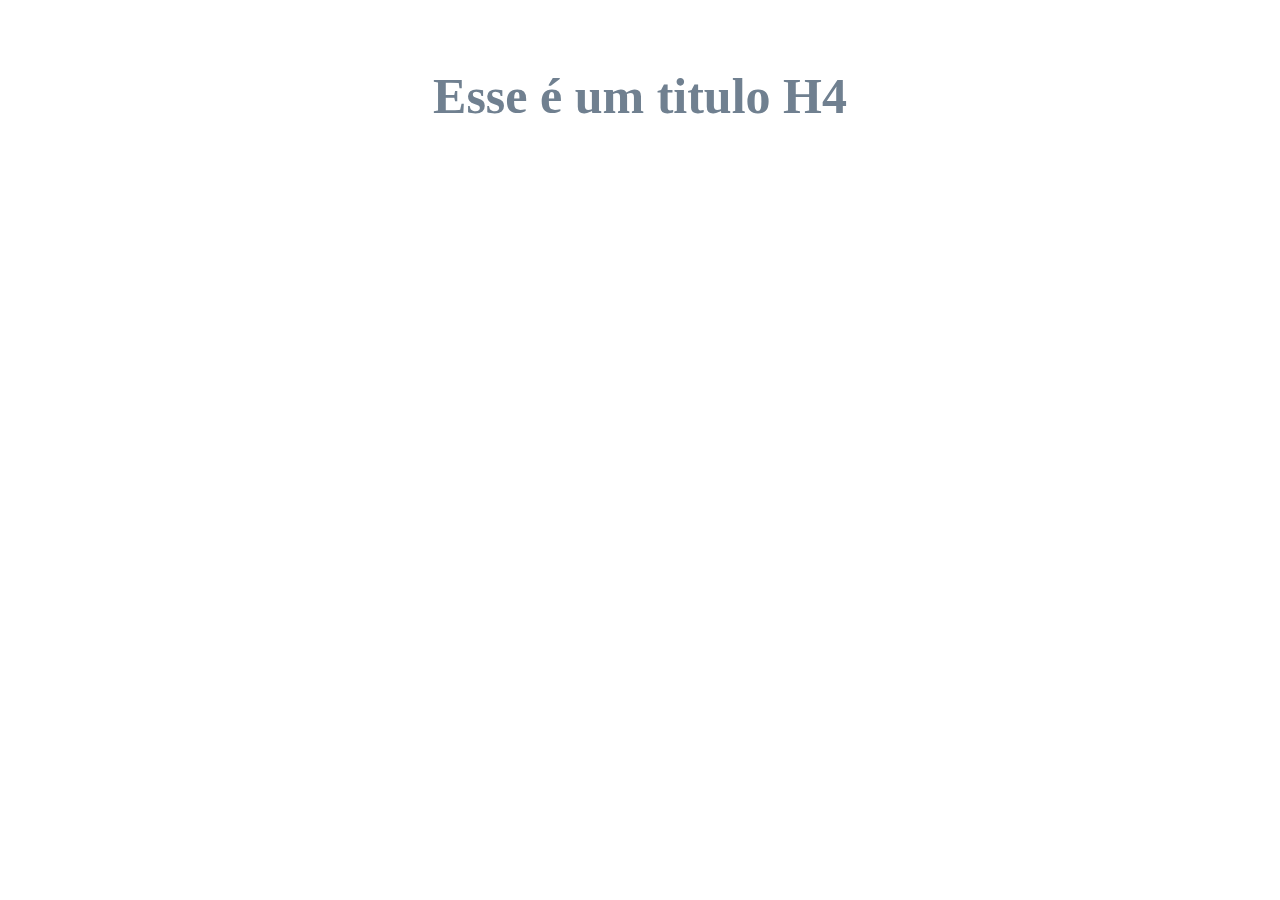
<file: 3_CSS/Desafio CSS.html>
<!DOCTYPE html>
<html lang="Pt-BR">
<head>
    <meta charset="UTF-8">
    <meta name="viewport" content="width=device-width, initial-scale=1.0">
    <title>Desafio CSS</title>
    <link rel="stylesheet" href="./css/titles.css">
</head>
<body>
    <h4>Esse é um titulo H4</h4>
</body>
</html>
</file>
<file: styles.css>
.container{
    max-width: 1100px;
    position: relative;
    margin: 50px auto;
    padding: 20px 50px;
    border: 2px solid #000;
}

.title{
    text-align: center;
    margin-bottom: 50px;
}

.sub-title{
    text-align: center;
    margin: 20px;
}

.section{
    margin-left: 15px;
}

a{
    color: #000;
    text-decoration: none;
    padding: 10px;
}

a:hover{
    color: blue;
}
</file>
<file: 3_CSS/css/styles.css>
/* 4 External */
body{
    padding-bottom: 500px;
}

h3{
    color: green;
}

/* p{
    /* color: blueviolet;*/

/* Calsses */
.paragrafo{
    background-color: #000000;
    color:aqua;
}

/* Ids */
#exclusive-title{
    background-color: purple;
    color:yellow;
    padding: 10px;
    font-size: 40px;
}

/* Ordem dos seletores */
h2{
    border-bottom: 2px solid red;
}

.titulo{
    border-bottom: 3px solid blue;
}

#algum-titulo{
    border-bottom: 4px solid green;
}


/* Color name */
.color-name{
    color:crimson;
}

/* HEX */
.hex{
    color: #55a398;
}

.hex-2{
    color: #8851f5;
}

/* mais osbre HEX */
.simple-hex{
    color: #333 ;
}

.simple-hex-2{
    color: #a5f;
}

/* RGB */
.rgb{
    color: rgb(255, 0, 0);
}

.mixed-rgb{
    color: rgb(199, 21, 47);
}

/* RGBA */
.rgba{
    color: rgba(100, 199, 45, 0.3)
}

/* HSL */
.hsl{
    color: hsl(100, 20%, 50%);
}

.hsl-2{
    color: hsl(258, 32%, 43%);
}

/* Background */
.bg{
   background-color: #000; 
   color: yellow;
}

.bg-2{
    background-color: rgb(200, 0, 40);
    color: #000;
}

/* Background opacity */
.bg-opacity{
    background-color: green;
    opacity: 0.2;
}

.bg-opacity-2{
    background-color: #999;
    color: #000;
    opacity: 0.8;
}

/* RGBA com opacidade */
.rgba-opacity{
    background-color: rgba(0, 0, 255, 0.2);
}

/* Imagem de fundo */
.bg-image{
    background-image: url(../img/city.jpg);
    padding: 10px;
    color: #fff;
}

/* Centralizando imagem de fundo */
.not-centered-bg,
.centered-bg{
    height: 400px;
    width: 400px;
    background-image: url(../img/bridge.jpg);
}

.centered-bg{
    background-position: center;
    background-size: cover;
}

/* Largura e altura */
.height-width{
    height: 200px;
    width: 100px;
    background-color: red;
}
.height-width-2{
    height: 300px;
    background-color: #333;
}

/* Padding */
.without-padding,
.padding{
    background-color: #111;
    color: #fff;
}

.padding{
    padding: 20px;
}

/* Padding individual */
.padding-individual{
    background-color: #111;
    color: #fff;
    padding-top: 5px;
    padding-left: 10px;
    padding-bottom: 20px;
    padding-right: 40px;
}

/* Shorthand padding */
.shorthand-padding{
    background-color: #444;
    padding: 6px 12px 18px 24px;
}

.shorthand-padding-2{
   background-color: #555;
   padding: 10px 20px; 
}

/* Padding com width */
.without-border-box{
    background-color: #444;
    color: #fff;
    width: 400px;
    padding: 50px;
}

.border-box{
    background-color: #666;
    color: #fff;
    width: 400px;
    padding: 50px;
    box-sizing: border-box;
}

/* Border */

.border{
  border: 5px solid red;
  padding: 10px;  
}

.border{
    border: 2px dotted #95f;
    padding: 25px;  
  }

  /* Borda individual */
  .border-left {
    border-left: 3px solid  red;
    background-color: #222;
    padding: 25px;
  }

  .border-bottom {
    border-bottom: 5px double  #399;
    background-color: #222;
    padding: 25px;
  }

  /* Borda arrendondadas */
  .rounded-p{
    border: 4px solid blue;
    background-color: #000;
    color:blue;
    padding: 15px;
    border-radius: 15px;
  }

  .rounded-p-2{
    background-color: #333;
    color: #fff;
    padding: 20px;
    border-radius: 20px;
  }

  /* Margem */
  .margin{
    margin: 10px;
    background-color: #222;
  }

  .margin-top{
    margin-top: 50px;
    background-color: #444;
    padding: 10px;
  }

  .margin-shorthand{
    margin: 5px 10px 15px 20px;
    background-color: #666;
  }

  /* Box model */
  .box-model{
    margin: 20px;
    padding: 15px 25px;
    border: 3px solid #754;
    border-radius: 7px;
    width: 200px;
    height: 200px;
  }

  /* Text align */
  .text-aligned{
    text-align: right;
  }

  .container-center{
    text-align: center;
    width: 300px;
    border: 2px solid rebeccapurple;
  }

  /*Text decoration */
    .underline{
        text-decoration: underline;
    }

    .line-trough{
        text-decoration: line-through;
    }

    .remove-underline{
        text-decoration: none;
        color: red;
    }

    /* Text trasformation */
    .upper{
        text-transform: uppercase;
    }

    .lower{
        text-transform: lowercase;
    }

    /* letter spacing */
    .spacing{
        letter-spacing: 5px;
        border: none;
    }

    /* Fonts */
    .serif{
        font-family: serif;
    }

    .sans-serif{
        font-family: sans-serif;
    }

    .monospace{
        font-family: monospace;
    }

    .cursive{
        font-family: cursive;
    }

    .fantasy{
        font-family: fantasy;
    }

    /* Font Style */
    .italic{
        font-style: italic;
    }

    .oblique{
        font-style: oblique;
    }

    /* Font Weight */
    .thin,
    .bold,
    .bolder{
        font-family: Helvetica;
    }

    .thin{
        font-weight: 100;
    }

    .bold{
        font-weight: 600;
    }

    .bolder{
        font-weight: 900;
    }

    /* Font Size */

    .small{
        font-size: 6px;
    }

    .big{
        font-size: 78px;
    }

    /* Display */
    .inline-box{
        width: 50px;
        height: 50px;
        background-color: #589;
        margin: 10px;
        display: inline-block;
    }

    .block{
        background-color: #8f4;
        display: block;
        margin: 10px;
    }

    /* Display none */
    .invisible{
        display: none;
    }

    /* Posisition static */
    .static{
        position: static;
        width: 100px;
        height: 100px;
        background-color: #000;
        color: #fff;
    }

    /* Position relative */
    .relative{
        position: relative;
        width: 100px;
        height: 100px;
        background-color: #566;
        color: #fff;
        top: 100px;
        left: 100px;
    }
    
    /* Position absolute */
    .absolute{
        position: absolute;
        width: 100px;
        height: 100px;
        background-color: #58f;
        color: #fff;
        top: 2px;
        right: 2px;
    }

    /* absolute and relative */
    .relative-container{
        width: 500px;
        height: 500px;
        border: 2px solid #ff5;
        margin-top: 120px;
        position: relative;
    }

    .absolute-1,
    .absolute-2{
        width: 150px;
        height: 150px;
        background-color: #af9;
        position: absolute;
    }

    .absolute-1{
        top: 10px;
        left: 10px;
    }

    .absolute-2{
        bottom: 10px;
        right: 10px;
    }

    /* Position fixed */
    .fixed{
        width: 100px;
        height: 100px;
        background-color: #8a5;
        border: 2px solid #58a;
        margin-top: 120px;
        position: fixed;
        top: 50px;
        right: 50px; 
    }

    /* Position Sticky */
    .sticky{
        width: 100px;
        height: 100px;
        background-color: #84a;
        border: 2px solid #58a;
        margin-top: 120px;
        position: sticky;
        top: 50px;
        right: 50px;
    }

    /* Z index */
    .absolute-3,
    .absolute-4,
    .absolute-5{
        width: 150px;
        height: 150px;
        background-color: #37f;
        position: absolute;
    }

    .absolute-3{
        top: 0;
        left: 0;
        z-index: 3;
    }

    .absolute-4{
        top: 10px;
        left: 10px;
        background-color: #45f;
        z-index: 2;
    }

    .absolute-5{
        top: 40px;
        left: 40px;
        background-color: #57a;
        z-index: 1;
    }
</file>
<file: 3_CSS/css/lists.css>
ul{
    border: 1px solid blue;
    padding: 10px;
}

li{
    color: darkblue;
}
</file>
<file: 4_TRIBUTO/css/styles.css>
html{
    font-family: Helvetica;
    background-color: #ddd;
}

h1, 
h2, 
p,
li,
a{
    color: #fff;
    text-decoration: none;
}

a:hover{
    color: red;
}

.container{
    max-width: 1100px;
    background-color: #000;
    border-radius: 5px;
    position: relative;
    margin: 50px auto;
    padding: 20px 50px;
}

.bold{
    font-weight: bold;
}

/* Header */
.header{
    text-align: center;
}

.main-title{
    font-size: 40px;
}

.main-paragraph{
    font-style: italic;
}

/* Imagem destaque */
.feature-image{
    text-align: center;margin-top: 30px;
}
.feature-image img{
    border: 2px solid #fff;
    border-radius: 10px;
}

/* Biografia */
.biography-container{
    padding: 25px 0;
    margin: 25px 0;
    border-top: 1px dashed #ddd;
    border-bottom: 1px dashed #ddd;
}

/* Qoutes */
.quotes-container{
    background-color: #ddd;
    border-radius: 15px;
    padding: 30px;

}

.quotes-container blockquote{
    font-weight: bold;
    font-size: 30px;
}

.quotes-container p{
    font-style: italic;
    color: #000;
}

/* Top 10 musicas */
.topmusics-container {
    padding: 25px 0;
    margin: 25px 0;
    border-top: 1px dashed #ddd;
    border-bottom: 1px dashed #ddd;
  }
  
  .topmusics-container li {
    height: 30px;
  }
  
/* Imagem Bold */
.img-bold{
    font-weight: bold;
    text-align: center;
}

.img-bold img{
    border: 2px solid #fff;
    border-radius: 10px;
}
</file>
<file: 3_CSS/css/desafiocss2.css>
#box-model{
    margin: 20px;
    padding: 15px 25px;
    border: 3px solid #754;
    outline: 3px solid #558;
    border-radius: 7px;
    background-color: #554;
}

.titulo{
    text-align: center;
    background-color: #699;
    border-radius: 20px;
}
</file>
<file: 3_CSS/css/titles.css>
h4{
    color:slategrey;
    font-size: 50px;
    text-align: center;
}
</file>
